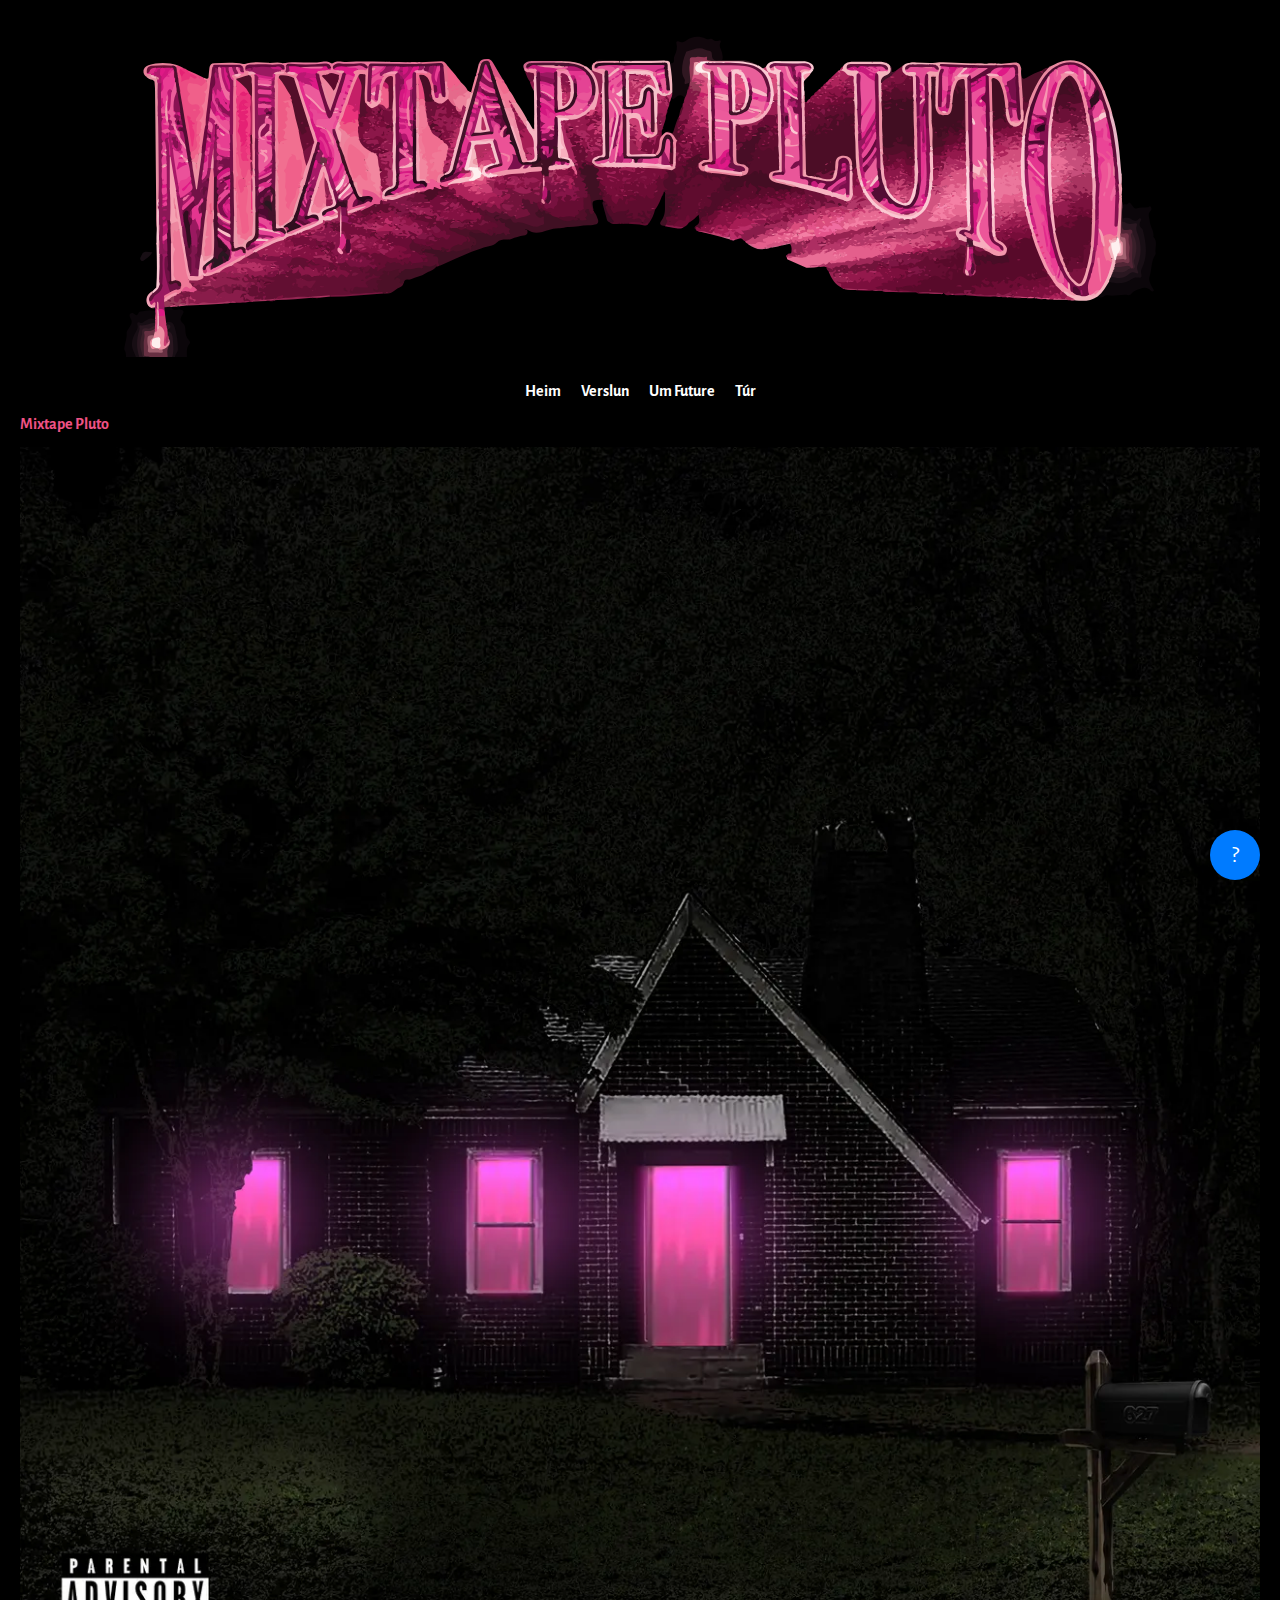
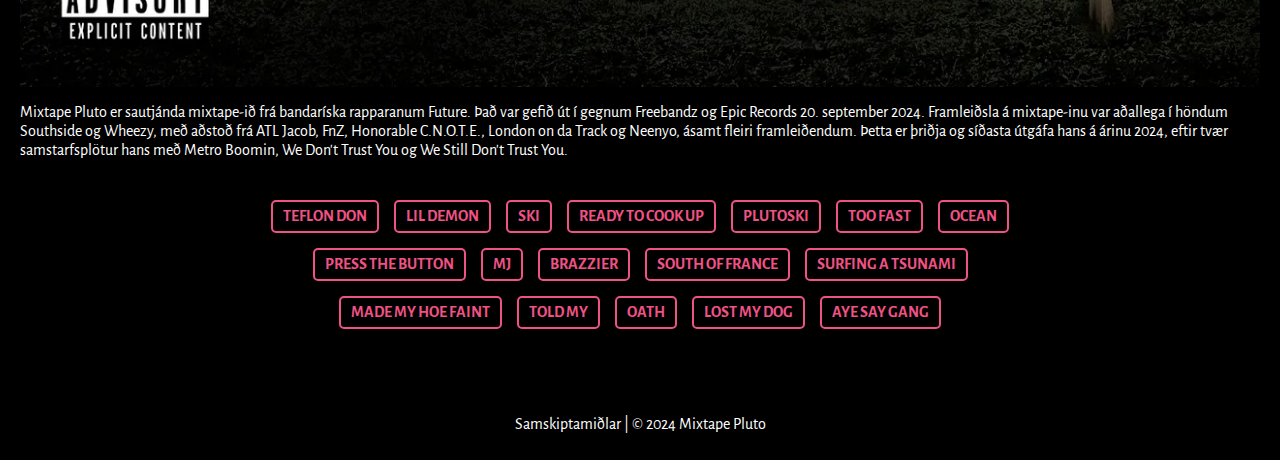
<file: index.html>
<!DOCTYPE html>
<html lang="is">
<head>
    <meta charset="UTF-8">
    <meta name="viewport" content="width=device-width, initial-scale=1.0">
    <title>Mixtape Pluto</title>
    <link rel="stylesheet" href="css/styles.css">
    <link href="https://fonts.googleapis.com/css2?family=Alegreya+Sans:wght@300;400;700&display=swap" rel="stylesheet">
</head>
<body>
    <!-- Haus -->
    <header>
        <img src="myndir/image.svg" alt="">
    </header>

    <!-- Meginmál -->
    <main>
        <input type="checkbox" id="menu-toggle" class="menu-checkbox">
        <label for="menu-toggle" class="menu-icon">
            <span></span>
            <span></span>
            <span></span>
        </label>
        <nav class="menu">
            <ul>
                <li><a href="index.html">Heim</a></li>
                <li><a href="verslun.html">Verslun</a></li>
                <li><a href="Um Future.html">Um Future</a></li>
                <li><a href="Túr.html">Túr</a></li>
            </ul>
        </nav>
        <section id="home">
            <h2>Mixtape Pluto</h2>
            <img src="myndir/Mixtape pluto albúm mynd.png" alt="Mixtape Pluto" class="responsive-image">
            <p>Mixtape Pluto er sautjánda mixtape-ið frá bandaríska rapparanum Future. Það var gefið út í gegnum Freebandz og Epic Records 20. september 2024. Framleiðsla á mixtape-inu var aðallega í höndum Southside og Wheezy, með aðstoð frá ATL Jacob, FnZ, Honorable C.N.O.T.E., London on da Track og Neenyo, ásamt fleiri framleiðendum. Þetta er þriðja og síðasta útgáfa hans á árinu 2024, eftir tvær samstarfsplötur hans með Metro Boomin, We Don't Trust You og We Still Don't Trust You.</p>
        </section>
        <section class="lög">
            <section class="lög">
                <a href="https://youtu.be/8Leh8ZgMTpU?si=Z2w-YhsmeW-o2C-8" target="_blank">TEFLON DON</a>
                <a href="https://youtu.be/qzw1JI56KW8?si=qjiBMwQpYx6Ocv-N" target="_blank">LIL DEMON</a>
                <a href="https://youtu.be/4YIzIQMR_gs?si=-QIJBuBjpg4HimOD" target="_blank">SKI</a>
                <a href="https://youtu.be/bfrWxhy6rMA?si=fIlvPLG26dzE0jr9" target="_blank">READY TO COOK UP</a>
                <a href="https://youtu.be/iX85sLKJg2A?si=uem4t5HP1tYJiJZM" target="_blank">PLUTOSKI</a>
                <a href="https://youtu.be/1YHDGLqH1VM?si=08mUMPe6sJkFrbve" target="_blank">TOO FAST</a>
                <a href="https://youtu.be/yLiJeWKQa2w?si=fH_UGJJ9XIFU0rac" target="_blank">OCEAN</a>
                <a href="https://youtu.be/thH3QEBlpKo?si=iLdiiClULv-cIW5G" target="_blank">PRESS THE BUTTON</a>
                <a href="https://youtu.be/4xnX2-J2IYE?si=EpqtygHUVZAgXqMi" target="_blank">MJ</a>
                <a href="https://youtu.be/ufWyjtt7A84?si=d-NV4IZDfUiwGZqO" target="_blank">BRAZZIER</a>
                <a href="https://youtu.be/XDaOOV2jubk?si=SYOqrVAdMiyNkeeW" target="_blank">SOUTH OF FRANCE</a>
                <a href="https://youtu.be/Y-aPkBjxgNY?si=gk3uoZm-lWo5YVj5" target="_blank">SURFING A TSUNAMI</a>
                <a href="https://youtu.be/WQERaPIB390?si=7s2OmqnhgjwR19eD" target="_blank">MADE MY HOE FAINT</a>
                <a href="https://youtu.be/qDascklcshU?si=8_mO1hE6-nUO5kx1" target="_blank">TOLD MY</a>
                <a href="https://youtu.be/qDascklcshU?si=qQ5bKNXl09ESh6ZV" target="_blank">OATH</a>
                <a href="https://youtu.be/l8MewiPtokc?si=Cgg_4Tbc6i8BTrgS" target="_blank">LOST MY DOG</a>
                <a href="https://youtu.be/-rW1H07HVcQ?si=DJvd0LL0fXJdfrcy" target="_blank">AYE SAY GANG</a>
            </section>            
    </main>
    <input type="checkbox" id="toggle-chat" style="display: none;">
    <label for="toggle-chat" class="chat-button">?</label>
    <div class="chatbox" id="chatbox">
        <form>
            <label for="name">Nafn:</label>
            <input type="text" id="name" name="nafn" placeholder="Fullt nafn" required>
            
            <label for="email">Tölvupóstur:</label>
            <input type="email" id="email" name="email" placeholder="Netfang" required>
            
            <label for="message">Skilaboð:</label>
            <textarea id="message" name="message" placeholder="Skrifaðu skilaboðin hér" required></textarea>
            
            <input type="submit" value="Senda">
            <button type="button" class="loka-chat" id="loka-chat">X</button>
        </form>
    </div>

    <!-- Footer -->
    <footer>
        <p>Samskiptamiðlar | © 2024 Mixtape Pluto</p>
    </footer>
</body>
</html>
</file>
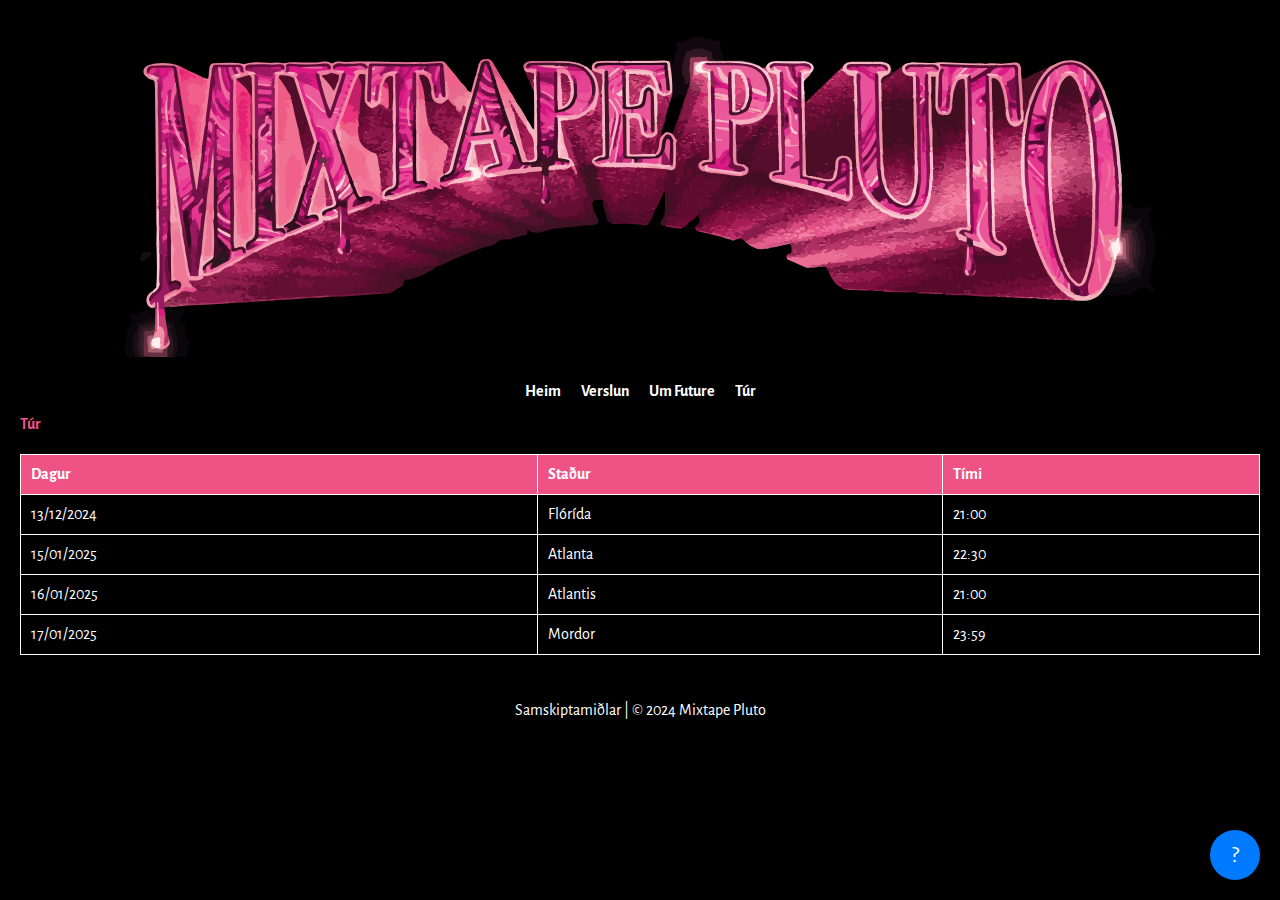
<file: Túr.html>
<!DOCTYPE html>
<html lang="is">
<head>
    <meta charset="UTF-8">
    <meta name="viewport" content="width=device-width, initial-scale=1.0">
    <title>Túr - Mixtape Pluto</title>
    <link href="https://fonts.googleapis.com/css2?family=Alegreya+Sans:wght@300;400;700&display=swap" rel="stylesheet">
    <link rel="stylesheet" href="css/styles.css">
</head>
<body>
    <header>
        <img src="myndir/image.svg" alt="Mixtape Pluto Logo">
    </header>

    <main>
        <input type="checkbox" id="menu-toggle" class="menu-checkbox">
        <label for="menu-toggle" class="menu-icon">
            <span></span>
            <span></span>
            <span></span>
        </label>
        <nav class="menu">
            <ul>
                <li><a href="index.html">Heim</a></li>
                <li><a href="verslun.html">Verslun</a></li>
                <li><a href="Um Future.html">Um Future</a></li>
                <li><a href="Túr.html">Túr</a></li>
            </ul>
        </nav>
        <h2>Túr</h2>
        <table>
            <thead>
                <tr>
                    <th>Dagur</th>
                    <th>Staður</th>
                    <th>Tími</th>
                </tr>
            </thead>
            <tbody>
                <tr>
                    <td>13/12/2024</td>
                    <td>Flórída</td>
                    <td>21:00</td>
                </tr>
                <tr>
                    <td>15/01/2025</td>
                    <td>Atlanta</td>
                    <td>22:30</td>
                </tr>
                <tr>
                    <td>16/01/2025</td>
                    <td>Atlantis</td>
                    <td>21:00</td>
                </tr>
                <tr>
                    <td>17/01/2025</td>
                    <td>Mordor</td>
                    <td>23:59</td>
                </tr>
            </tbody>
        </table>
    </main>
    <input type="checkbox" id="toggle-chat" style="display: none;">
    <label for="toggle-chat" class="chat-button">?</label>
    <div class="chatbox" id="chatbox">
        <form>
            <label for="name">Nafn:</label>
            <input type="text" id="name" name="nafn" placeholder="Fullt nafn" required>
            
            <label for="email">Tölvupóstur:</label>
            <input type="email" id="email" name="email" placeholder="Netfang" required>
            
            <label for="message">Skilaboð:</label>
            <textarea id="message" name="message" placeholder="Skrifaðu skilaboðin hér" required></textarea>
            
            <input type="submit" value="Senda">
            <button type="button" class="loka-chat" id="loka-chat">X</button>
        </form>
    </div>
    <footer>
        <p>Samskiptamiðlar | © 2024 Mixtape Pluto</p>
    </footer>
</body>
</html>
</file>
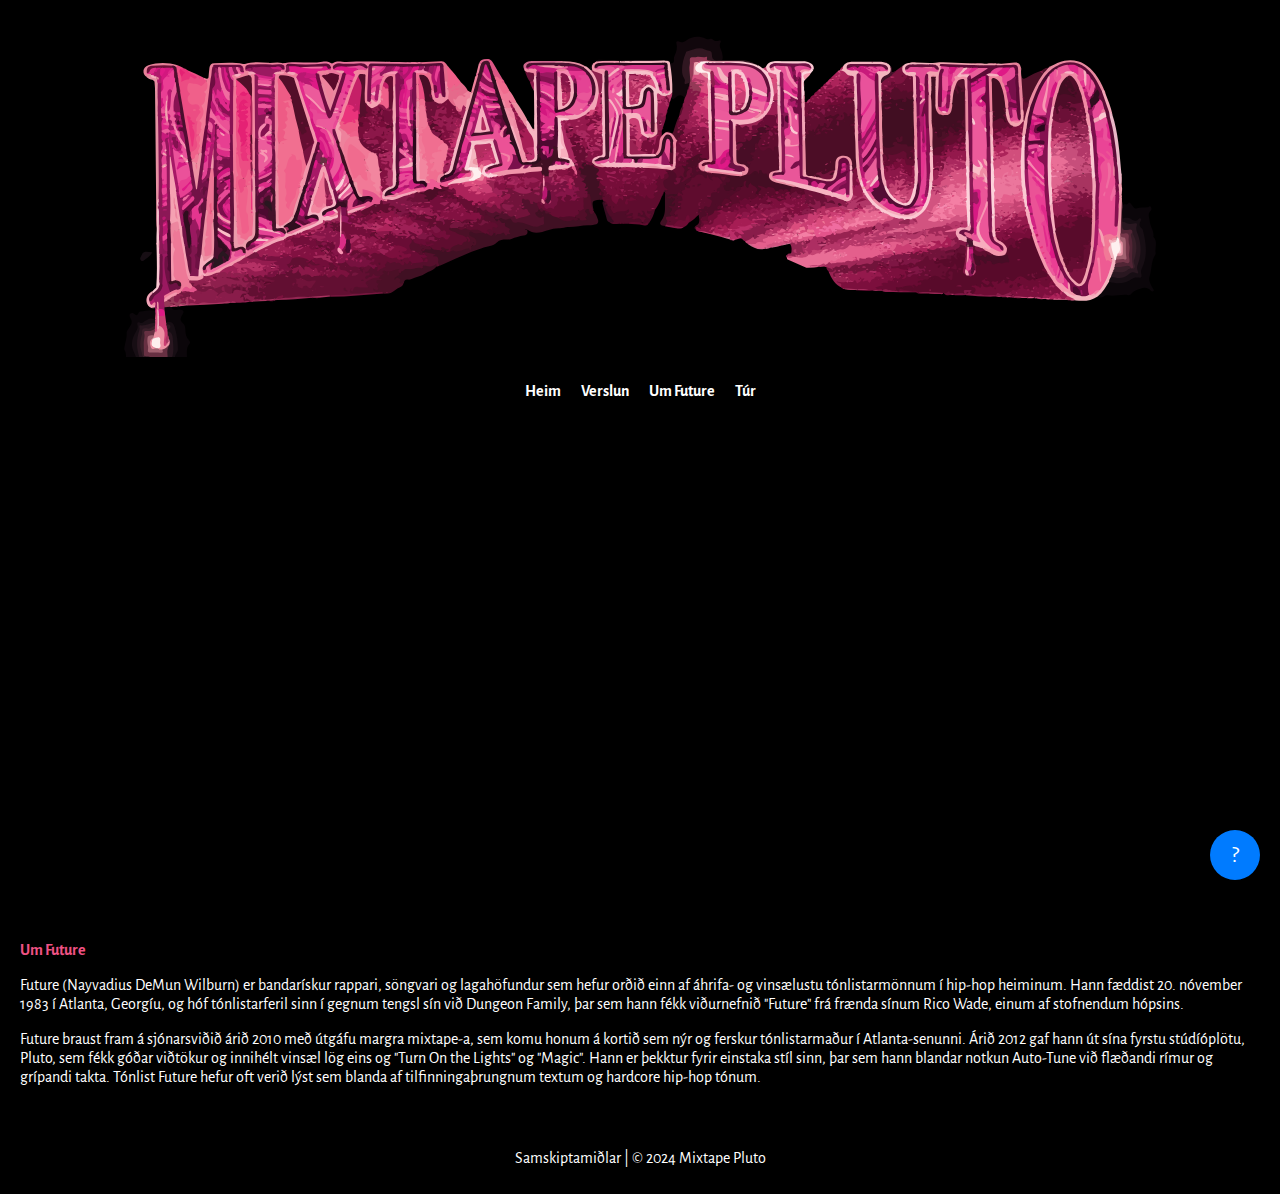
<file: Um Future.html>
<!DOCTYPE html>
<html lang="is">
<head>
    <meta charset="UTF-8">
    <meta name="viewport" content="width=device-width, initial-scale=1.0">
    <title>Um Future - Mixtape Pluto</title>
    <link href="https://fonts.googleapis.com/css2?family=Alegreya+Sans:wght@300;400;700&display=swap" rel="stylesheet">
    <link rel="stylesheet" href="css/styles.css">
</head>
<body>
    <header>
        <img src="myndir/image.svg" alt="Mixtape Pluto Logo">
    </header>

    <main>
        <input type="checkbox" id="menu-toggle" class="menu-checkbox">
        <label for="menu-toggle" class="menu-icon">
            <span></span>
            <span></span>
            <span></span>
        </label>
        <nav class="menu">
            <ul>
                <li><a href="index.html">Heim</a></li>
                <li><a href="verslun.html">Verslun</a></li>
                <li><a href="Um Future.html">Um Future</a></li>
                <li><a href="Túr.html">Túr</a></li>
            </ul>
        </nav>
        <div class="slideshow">
            <div class="glæra"><img src="myndir/Mynd future 1.png" alt="Mynd 1"></div>
            <div class="glæra"><img src="myndir/Mynd future 2.png" alt="Mynd 2"></div>
            <div class="glæra"><img src="myndir/future mynd 3.webp" alt="Mynd 3"></div>
            <div class="glæra"><img src="myndir/future mynd 4.jpg" alt="Mynd 4"></div>
        </div> 
        <section id="about">
            <h2>Um Future</h2>
            <p>Future (Nayvadius DeMun Wilburn) er bandarískur rappari, söngvari og lagahöfundur sem hefur orðið einn af áhrifa- og vinsælustu tónlistarmönnum í hip-hop heiminum. Hann fæddist 20. nóvember 1983 í Atlanta, Georgíu, og hóf tónlistarferil sinn í gegnum tengsl sín við Dungeon Family, þar sem hann fékk viðurnefnið "Future" frá frænda sínum Rico Wade, einum af stofnendum hópsins.</p>
            <p>Future braust fram á sjónarsviðið árið 2010 með útgáfu margra mixtape-a, sem komu honum á kortið sem nýr og ferskur tónlistarmaður í Atlanta-senunni. Árið 2012 gaf hann út sína fyrstu stúdíóplötu, Pluto, sem fékk góðar viðtökur og innihélt vinsæl lög eins og "Turn On the Lights" og "Magic".
                Hann er þekktur fyrir einstaka stíl sinn, þar sem hann blandar notkun Auto-Tune við flæðandi rímur og grípandi takta. Tónlist Future hefur oft verið lýst sem blanda af tilfinningaþrungnum textum og hardcore hip-hop tónum.</p>
        </section>
    </main>
    <input type="checkbox" id="toggle-chat" style="display: none;">
    <label for="toggle-chat" class="chat-button">?</label>
    <div class="chatbox" id="chatbox">
        <form>
            <label for="name">Nafn:</label>
            <input type="text" id="name" name="nafn" placeholder="Fullt nafn" required>
            
            <label for="email">Tölvupóstur:</label>
            <input type="email" id="email" name="email" placeholder="Netfang" required>
            
            <label for="message">Skilaboð:</label>
            <textarea id="message" name="message" placeholder="Skrifaðu skilaboðin hér" required></textarea>
            
            <input type="submit" value="Senda">
            <button type="button" class="loka-chat" id="loka-chat">X</button>
        </form>
    </div>
    <footer>
        <p>Samskiptamiðlar | © 2024 Mixtape Pluto</p>
    </footer>
</body>
</html>
</file>
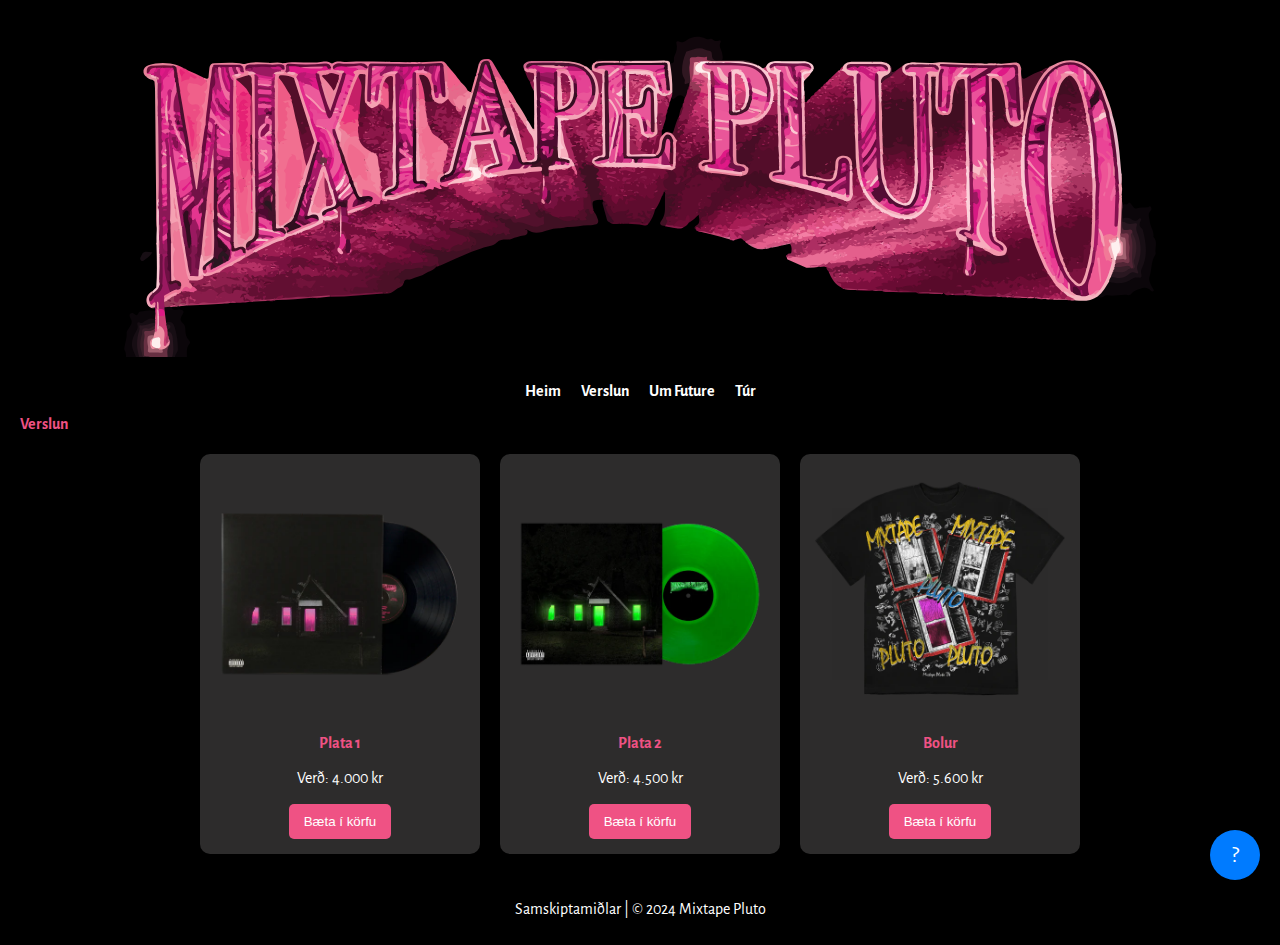
<file: verslun.html>
<!DOCTYPE html>
<html lang="is">
<head>
    <meta charset="UTF-8">
    <meta name="viewport" content="width=device-width, initial-scale=1.0">
    <title>Verslun - Mixtape Pluto</title>
    <link href="https://fonts.googleapis.com/css2?family=Alegreya+Sans:wght@300;400;700&display=swap" rel="stylesheet">
    <link rel="stylesheet" href="css/styles.css">
</head>
<body>
    <header>
        <img src="myndir/image.svg" alt="Mixtape Pluto Logo">
    </header>

    <main>
        <input type="checkbox" id="menu-toggle" class="menu-checkbox">
        <label for="menu-toggle" class="menu-icon">
            <span></span>
            <span></span>
            <span></span>
        </label>
        <nav class="menu">
            <ul>
                <li><a href="index.html">Heim</a></li>
                <li><a href="verslun.html">Verslun</a></li>
                <li><a href="Um Future.html">Um Future</a></li>
                <li><a href="Túr.html">Túr</a></li>
            </ul>
        </nav>
        <h2>Verslun</h2>
        <div class="vörur">
            <div class="vara">
                <img src="myndir/MIXTAPEPLUTOVINYL1_540x.webp" alt="Vara 1">
                <h3>Plata 1</h3>
                <p>Verð: 4.000 kr</p>
                <button>Bæta í körfu</button>
            </div>
            <div class="vara">
                <img src="myndir/MIXTAPEPLUTOGREENVINYL.webp" alt="Vara 2">
                <h3>Plata 2</h3>
                <p>Verð: 4.500 kr</p>
                <button>Bæta í körfu</button>
            </div>
            <div class="vara">
                <img src="myndir/MIXTAPEPLUTOBolur.webp" alt="Vara 3">
                <h3>Bolur</h3>
                <p>Verð: 5.600 kr</p>
                <button>Bæta í körfu</button>
            </div>
        </div>
    </main>
    <input type="checkbox" id="toggle-chat" style="display: none;">
    <label for="toggle-chat" class="chat-button">?</label>
    <div class="chatbox" id="chatbox">
        <form>
            <label for="name">Nafn:</label>
            <input type="text" id="name" name="nafn" placeholder="Fullt nafn" required>
            
            <label for="email">Tölvupóstur:</label>
            <input type="email" id="email" name="email" placeholder="Netfang" required>
            
            <label for="message">Skilaboð:</label>
            <textarea id="message" name="message" placeholder="Skrifaðu skilaboðin hér" required></textarea>
            
            <input type="submit" value="Senda">
            <button type="button" class="loka-chat" id="loka-chat">X</button>
        </form>
    </div>
    <footer>
        <p>Samskiptamiðlar | © 2024 Mixtape Pluto</p>
    </footer>
</body>
</html>
</file>
<file: css/styles.css>
html{font-size:16px}
body{font-size:1rem;font-family:"Alegreya Sans",sans-serif;color:#fff;background-color:#000}
h1,h2,h3,h4,h5,h6{font-size:inherit;color:#ef5284}
a,li,p{font-size:1rem}
body{font-family:"Alegreya Sans",sans-serif;margin:0;padding:0;color:#fff;background-color:#000}
main{padding:20px}
main h2{font-family:"Alegreya Sans",sans-serif;font-weight:700;color:#ef5284}
main a,main p{font-weight:regular}
.responsive-image{max-width:100%;height:auto;display:block;margin:0 auto}
table{width:100%;border-collapse:collapse;margin-top:20px}
table td,table th{border:1px solid #fff;padding:10px;text-align:left}
table th{background-color:#ef5284;color:#fff}
footer{position:static;width:100%;text-align:center;padding:10px 0;font-size:1rem}
.vörur{display:flex;justify-content:center;gap:20px;flex-wrap:wrap;margin-top:20px}
.vara{background-color:#2d2c2c;color:#fff;text-align:center;padding:15px;border-radius:10px;width:250px}
.vara img{width:100%;border-radius:10px}
.vara h3{color:#ef5284;margin:10px 0}
.vara button{background-color:#ef5284;color:#fff;border:none;padding:10px 15px;border-radius:5px;cursor:pointer}
.vara button:hover{background-color:#88324d}
toggle-menu{display:none}
.menu-icon{display:none;font-size:1.5rem;cursor:pointer;padding:1rem;background-color:var(--nc-bg-2);color:var(--nc-tx-1);text-align:center;border-bottom:1px solid var(--nc-bg-3)}
.chat-button{position:fixed;bottom:20px;right:20px;width:50px;height:50px;background-color:#007bff;color:#fff;border:none;border-radius:50%;font-size:1.5rem;cursor:pointer;z-index:10}
.chatbox{display:none;position:fixed;bottom:80px;right:20px;width:300px;padding:20px;background-color:#f5f5f5;border:1px solid #ddd;border-radius:8px;box-shadow:0 0 10px rgba(0,0,0,.1);z-index:100}
.chatbox form label{display:block;margin-top:10px;font-weight:700}
.chatbox form input[type=email],.chatbox form input[type=text],.chatbox form textarea{width:100%;padding:8px;margin-top:5px;border:1px solid #ddd;border-radius:4px}
.chatbox form input[type=submit]{width:100%;padding:10px;margin-top:15px;background-color:#007bff;color:#fff;border:none;border-radius:4px;cursor:pointer}
.chatbox form .loka-chat{position:absolute;top:10px;right:10px;background:0 0;border:none;font-size:1rem;cursor:pointer}
#open-chat:checked~.chatbox{display:block}
.chat-button{position:fixed;bottom:20px;right:20px;width:50px;height:50px;background-color:#007bff;color:#fff;border:none;border-radius:50%;font-size:1.5rem;cursor:pointer;display:flex;align-items:center;justify-content:center;z-index:10}
.chatbox{display:none;position:fixed;bottom:80px;right:20px;width:300px;padding:20px;background-color:#f5f5f5;border:1px solid #ddd;border-radius:8px;box-shadow:0 0 10px rgba(0,0,0,.1);z-index:100}
#toggle-chat:checked~.chatbox{display:block}
.chatbox form label{display:block;margin-top:10px;font-weight:700}
.chatbox form input[type=email],.chatbox form input[type=text],.chatbox form textarea{width:100%;padding:8px;margin-top:5px;border:1px solid #ddd;border-radius:4px}
.chatbox form input[type=submit]{width:100%;padding:10px;margin-top:15px;background-color:#007bff;color:#fff;border:none;border-radius:4px;cursor:pointer}
.loka-chat{position:absolute;top:10px;right:10px;background:0 0;border:none;font-size:1rem;cursor:pointer;color:#333}
.table-button{cursor:pointer;background-color:#007bff;color:#fff;padding:5px 10px;border-radius:4px;text-align:center;display:inline-block;font-size:.9rem;border:none;margin:5px}
.slideshow{position:relative;width:100%;max-width:800px;height:500px;overflow:hidden;margin:20px auto;border-radius:10px;box-shadow:0 4px 8px rgba(0,0,0,.3)}
.slideshow .glæra{position:absolute;width:100%;height:100%;opacity:0;transition:opacity 1s ease-in-out}
.slideshow .glæra img{width:100%;height:100%;object-fit:contain}
@keyframes slideshow{
0%,25%{opacity:1}
100%,30%{opacity:0}
}
.slideshow .glæra:nth-child(1){animation:slideshow 16s infinite}
.slideshow .glæra:nth-child(2){animation:slideshow 16s infinite;animation-delay:4s}
.slideshow .glæra:nth-child(3){animation:slideshow 16s infinite;animation-delay:8s}
.slideshow .glæra:nth-child(4){animation:slideshow 16s infinite;animation-delay:12s}
.menu{display:flex;justify-content:center;gap:20px}
.menu ul{list-style-type:none;margin:0;padding:0;display:flex;gap:20px}
.menu ul li a{color:#fff;text-decoration:none;font-weight:700}
.menu-checkbox{display:none}
.menu-icon{display:none;flex-direction:column;gap:5px;cursor:pointer}
.menu-icon span{display:block;width:25px;height:3px;background-color:#fff;transition:all .3s ease-in-out}
@media (max-width:768px){
.menu{display:none;flex-direction:column;gap:10px;background-color:#000;position:absolute;top:70px;right:20px;width:200px;border-radius:10px;padding:20px}
.menu ul{flex-direction:column}
.menu-checkbox:checked~.menu{display:flex}
.menu-icon{display:flex}
.menu-checkbox:checked+.menu-icon span:nth-child(1){transform:rotate(45deg) translate(5px,5px)}
.menu-checkbox:checked+.menu-icon span:nth-child(2){opacity:0}
.menu-checkbox:checked+.menu-icon span:nth-child(3){transform:rotate(-45deg) translate(5px,-5px)}
}
header img{max-height:none;height:auto;width:auto}
.lög{display:flex;flex-wrap:wrap;gap:15px;justify-content:center;margin:20px auto;max-width:80%}
.lög a{text-decoration:none;font-size:1rem;font-weight:700;color:#ef5284;padding:5px 10px;border:2px solid #ef5284;border-radius:5px;transition:all .3s ease}
.lög a:hover{background-color:#ef5284;color:#fff;transform:scale(1.1)}
</file>
